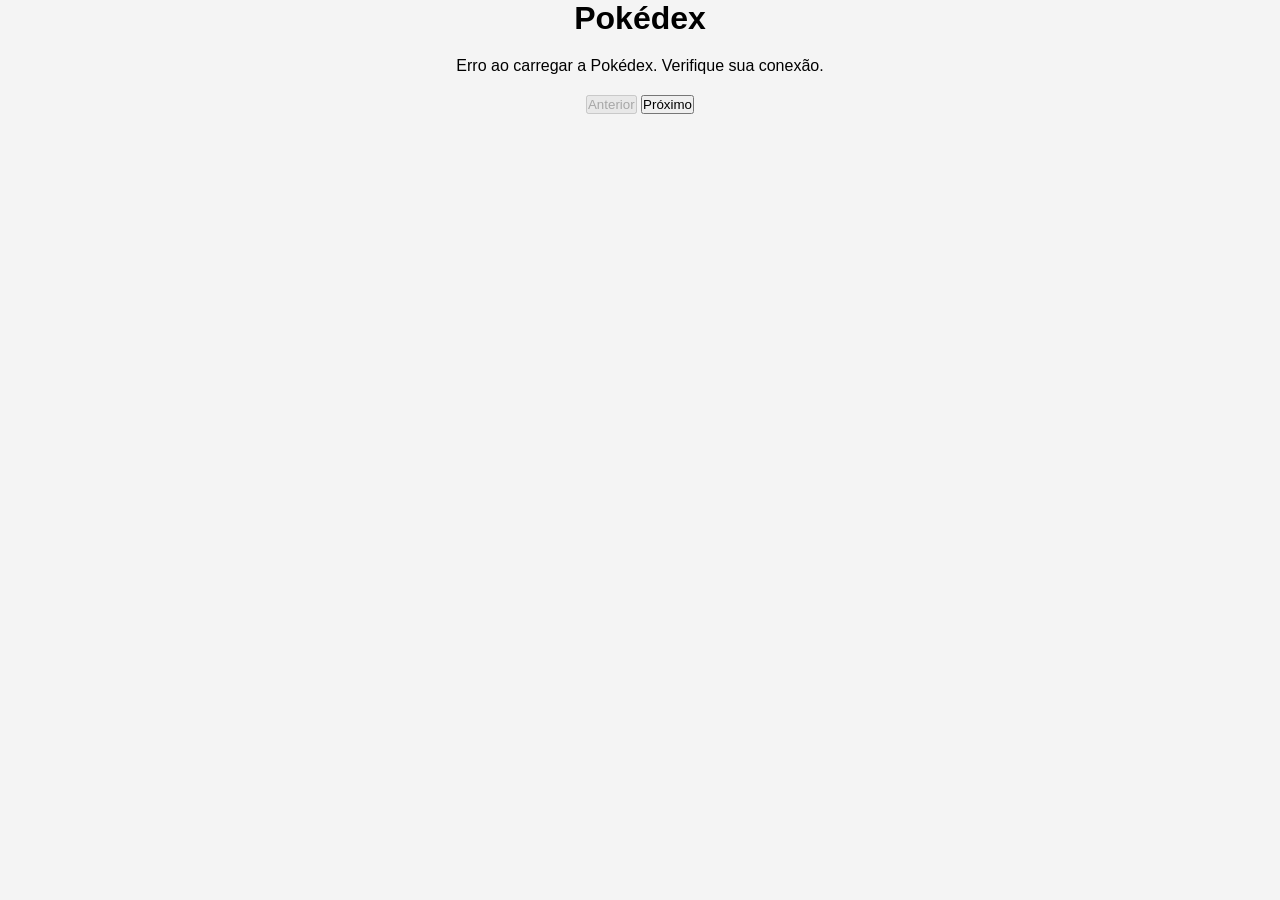
<file: index.html>
<!DOCTYPE html>
<html lang="en">
<head>
    <meta charset="UTF-8">
    <meta name="viewport" content="width=device-width, initial-scale=1.0">
    <link rel="stylesheet" href="style.css">
    <meta name="viewport" content="width=device-width, initial-scale=1.0">
    <title>Document</title>
</head>
<body>
    <h1>Pokédex</h1>
    
    <!-- Aqui vão aparecer os cards -->
    <div id="pokedex-container" class="grid"></div>
    
    <!-- Botões de Paginação -->
    <div class="paginacao">
        <button id="btn-voltar" disabled>Anterior</button>
        <button id="btn-proximo">Próximo</button>
    </div>
    <script type="module" src="script.js"></script>
</body>
</html>
</file>
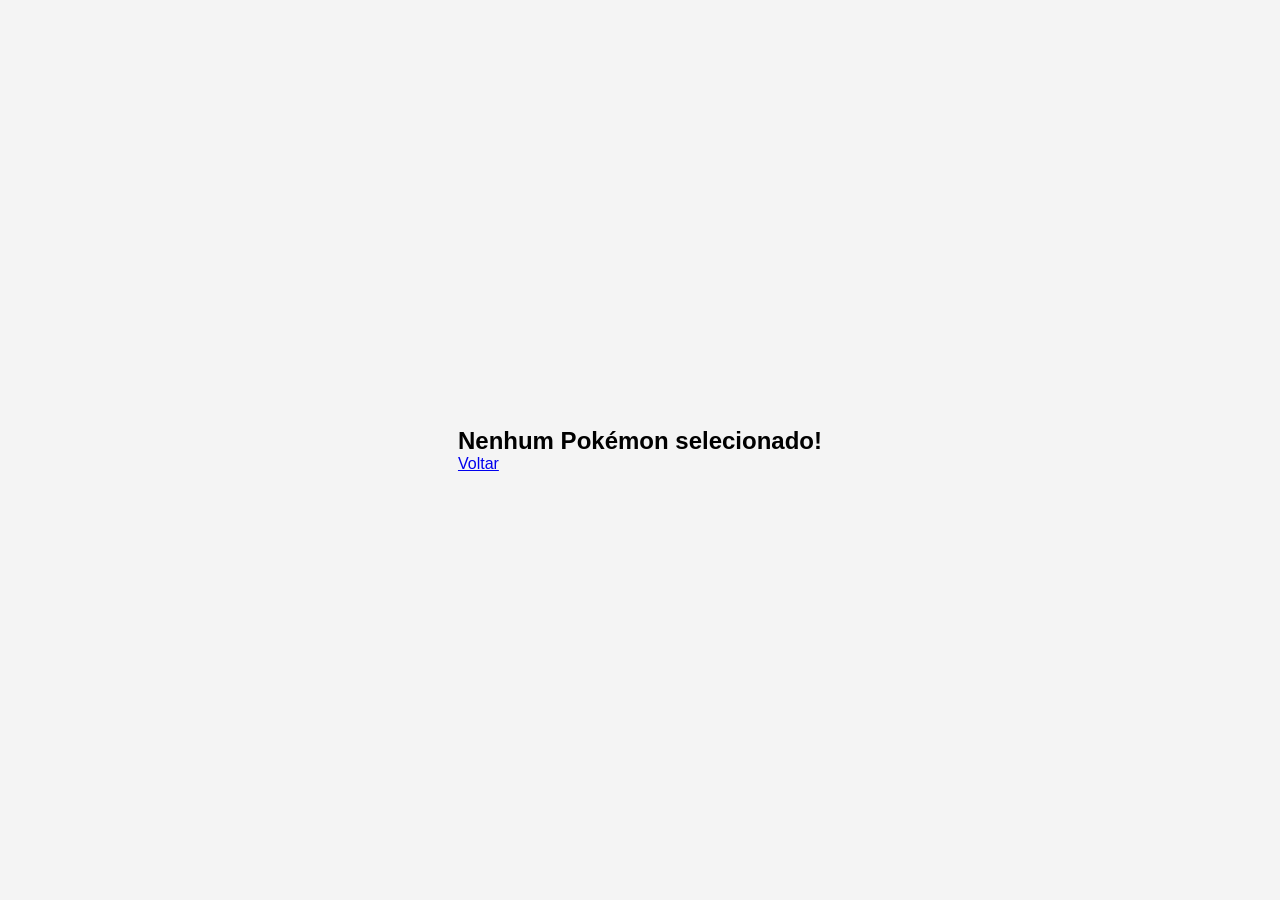
<file: pokemon/index.html>
<!DOCTYPE html>
<html lang="pt-BR">
<head>
    <meta charset="UTF-8">
    <title>Detalhes do Pokémon</title>
    <!-- Conecta com o CSS que está na mesma pasta -->
    <link rel="stylesheet" href="style.css"> 
</head>
<body>

    <div id="tela-detalhes">
        <h2>Procurando Pokémon...</h2>
    </div>

    <!-- Chama o script externo em vez de colocar o código direto aqui -->
    <script src="script.js"></script>
</body>
</html>
</file>
<file: style.css>
* {
    margin: 0px;
    padding: 0px;
    box-sizing: 0px;
}
body {
    font-family: Arial, sans-serif;
    text-align: center;
    background-color: #f4f4f4;
}

.grid {
    display: grid;
    grid-template-columns: repeat(auto-fit, minmax(200px, 1fr));
    gap: 20px;
    padding: 20px;
    max-width: 1200px;
    margin: 0 auto;
}

.card {
    background: white;
    border-radius: 10px;
    padding: 20px;
    box-shadow: 0 4px 8px rgba(0,0,0,0.1);
    text-transform: capitalize;
}

.card img {
    width: 120px;
    height: 120px;
}
@media (max-width: 600px) {
    .grid {
        /* Diminui o tamanho mínimo do card de 200px para 140px no celular */
        grid-template-columns: repeat(auto-fit, minmax(140px, 1fr));
        gap: 10px;
        padding: 10px;
    }

    .card {
        padding: 10px; /* Reduz o espaço interno no celular */
    }

    .card img {
        width: 90px; /* Diminui a imagem do Pokémon no celular */
        height: 90px;
    }

    .paginacao button {
        padding: 15px 20px; /* Deixa o botão maior e mais fácil de tocar com o dedo */
        font-size: 16px;
    }
}
</file>
<file: pokemon/style.css>
* {
    margin: 0px;
    padding: 0px;
    box-sizing: 0px;
}
body {
    font-family: Arial, sans-serif;
    background-color: #f4f4f4;
    display: flex; /* Flexbox para centralizar tudo na tela */
    justify-content: center;
    align-items: center;
    height: 100vh; /* Ocupa 100% da altura da tela */
    margin: 0;
}

.card-detalhe {
    background: white;
    border-radius: 15px;
    padding: 30px;
    width: 350px;
    text-align: center;
    box-shadow: 0 10px 25px rgba(0,0,0,0.2);
    text-transform: capitalize;
}

.card-detalhe img {
    width: 250px;
    height: 250px;
    margin-bottom: 20px;
}

.atributos {
    background: #f8f8f8;
    padding: 15px;
    border-radius: 10px;
    text-align: left;
    font-size: 18px;
}

#btn-voltar {
    background: #ffcb05;
    color: #333;
    border: none;
    padding: 10px;
    width: 100%;
    border-radius: 8px;
    font-weight: bold;
    cursor: pointer;
    margin-bottom: 20px;
    font-size: 16px;
}

#btn-voltar:hover {
    background: #e6b700;
}
</file>
